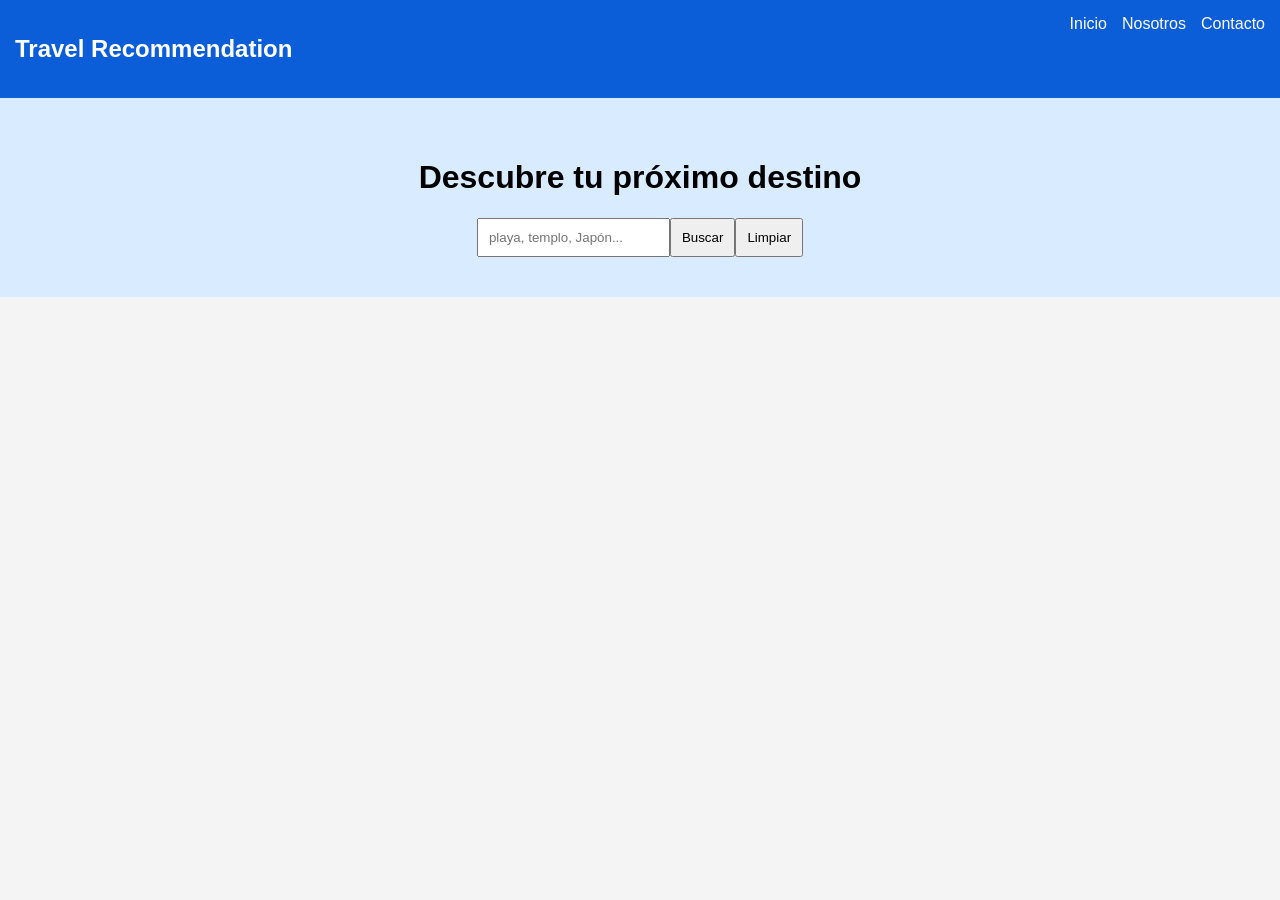
<file: index.html>
<!DOCTYPE html><html lang="es"><head>
<meta charset="UTF-8"><meta name="viewport" content="width=device-width, initial-scale=1">
<title>Travel Recommendation</title>
<link rel="stylesheet" href="style.css"></head>
<body>
<nav><h2>Travel Recommendation</h2>
<div><a href="index.html">Inicio</a><a href="about.html">Nosotros</a><a href="contact.html">Contacto</a></div></nav>
<header class="hero"><h1>Descubre tu próximo destino</h1>
<input id="search" placeholder="playa, templo, Japón..."><button onclick="buscar()">Buscar</button><button onclick="limpiar()">Limpiar</button>
</header>
<main><div id="results" class="cards"></div></main>
<script src="script.js"></script>
</body></html>
</file>
<file: style.css>
body{font-family:Arial;margin:0;background:#f4f4f4}
nav{display:flex;justify-content:space-between;background:#0b5ed7;color:#fff;padding:15px}
nav a{color:#fff;margin-left:15px;text-decoration:none}
.hero{padding:40px;text-align:center;background:#d9ecff}
.cards{display:grid;grid-template-columns:repeat(auto-fit,minmax(260px,1fr));gap:20px;padding:20px}
.card{background:#fff;padding:15px;border-radius:8px;box-shadow:0 2px 6px #999}
.card img{width:100%;margin:5px 0}
form{display:flex;flex-direction:column;max-width:500px;margin:20px auto;gap:10px}
input,textarea,button{padding:10px}
</file>
